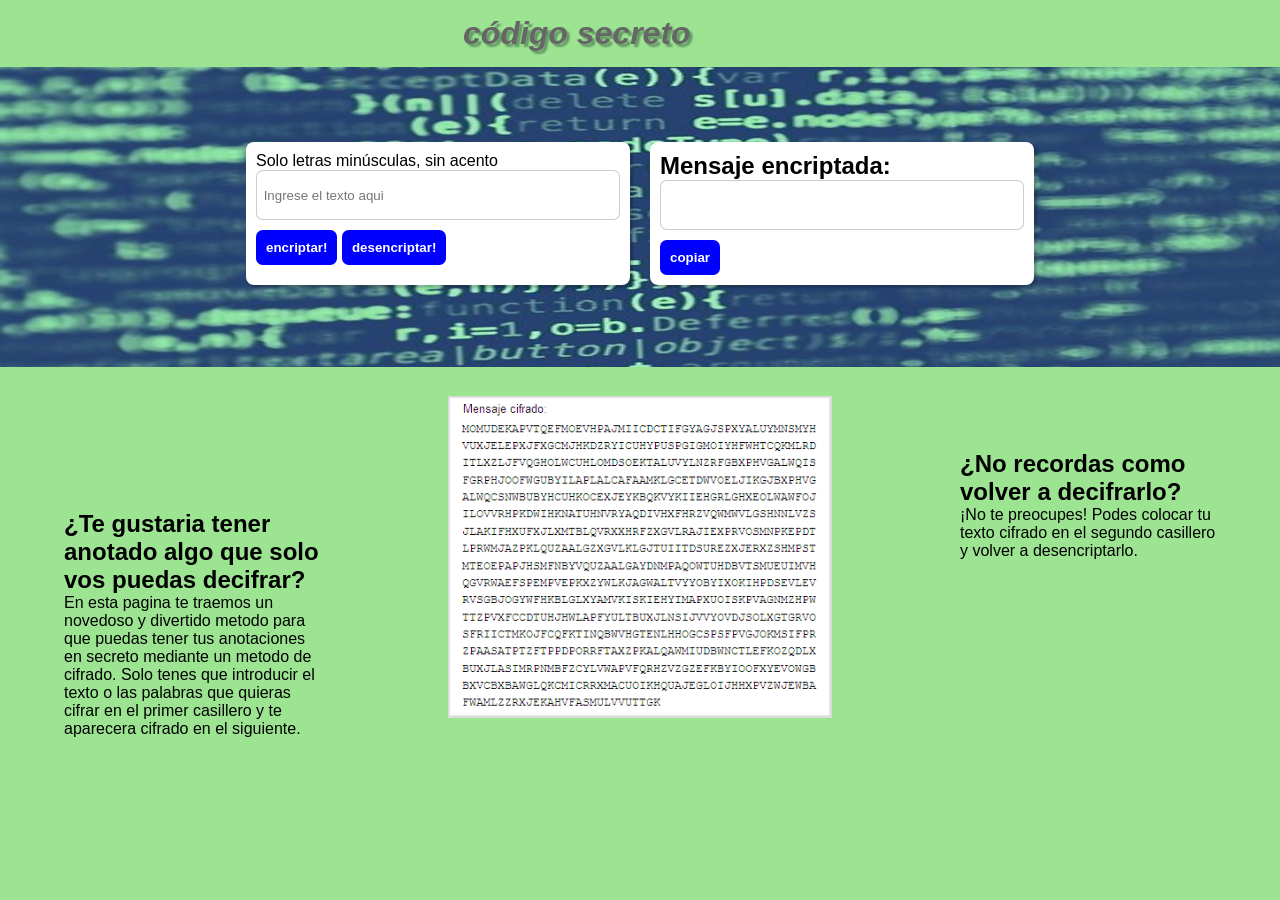
<file: index.html>
<!DOCTYPE html>
<html lang="pt-es">
<head>
  <meta charset="UTF-8">
  <meta http-equiv="X-UA-Compatible" content="IE=edge">
  <meta name="viewport" content="width=device-width, initial-scale=1.0">
  <title>Document</title>
  <link rel="stylesheet" href="style.css">
</head>
<body id="color">
  <h1 class="titulo">código secreto</h1>
<div id="codigo">
  <img src="codigo.jpg" alt="codigo" id="codigo"> 
</div>
<div id="cajas">
  <main class="main">
    <section class="form box">
      <form action="" id="formm" name="registro">
        <label for="input-texto">Solo letras minúsculas, sin acento</label>
        <input class="text-input"  type="text" name="input-texto"  id="input-texto" placeholder="Ingrese el texto aqui">
        <button class="btn" type="button"  id="btn-encriptar" onclick= "obtenerdatos()"> encriptar! </button>
        <button class="btn" type="button"  onclick="desencriptarTexto()" id="desencriptarT">desencriptar!</button>
        
      </form>
    </section>
  
    <section class="msg box">
      <h2 id="">Mensaje encriptada:</h2>
      <input class="text-input" type="text" name="traductor" id="msg" readonly="readonly">
      <button class="btn" type="submit" onclick ="copiado()" id="btn-copy">copiar</button>
    </section>
  </main>
</div>
<div id="descripcion">
  <h2>¿Te gustaria tener anotado algo que solo vos puedas decifrar?</h2>
  <p>En esta pagina te traemos un novedoso y divertido metodo para que puedas tener tus anotaciones en secreto mediante un metodo de cifrado. Solo tenes que introducir el texto o las palabras que quieras cifrar en el primer casillero y te aparecera cifrado en el siguiente.</p>
</div>
<img src="mensje cifrado.png" alt="Mensaje cifrado" id="imagencifrado">
<div id="solucion" >
  <h2>¿No recordas como volver a decifrarlo?</h2>
  <p >¡No te preocupes! Podes colocar tu texto cifrado en el segundo casillero y volver a desencriptarlo.</p>
</div>
  <script src="javascript.js"></script>
  <script src="reglas.js"></script>
  
</body>
</html>
</file>
<file: style.css>
#color {
  background-color: rgb(156, 228, 146);
}

#codigo {
  position: relative;
  width: 1500px;
  height: 300px;
 
  
  
}
#cajas {
  position: relative;
  top: -225px;
 

}
* {
  margin: 0;
  padding: 0;
  box-sizing: border-box;
}

body {
  background-color: lightgray;
  font-family: Verdana, Geneva, Tahoma, sans-serif;
}

.main {
  width: 80vw;
  margin: auto;
  display: flex;
  justify-content: center;
}

.titulo {
  padding: 15px;
  width: 30vw;
  margin: auto;
  font-style: oblique;
  text-shadow: 3px 3px 2px #696;
   color: #666;
}

.box {
  padding: 10px;
  margin: 0 10px 0 10px;
  box-shadow: 2px 2px 2px 1px rgba(0, 0, 0, 0.2);
  background-color: white;
  border-radius: 0.5em;
  width: 30vw;
  height: auto;
}

.btn {
  border: 0;
  color: white;
  font-weight: bold;
  background-color: blue;
  padding: 10px;
  margin-top: 10px;
  border-radius: 0.5em;
}

.text-input {
  border-radius: 0.5em;
  border: 1px solid rgba(0, 0, 0, 0.2);
  display: block;
  padding: 0.5em;
  width: 100%;
  height: 50px;
}

#imagencifrado {
 width: 30%;
 margin-left: 35%;
 margin-top: -15%;
 position: relative;
 top:-150px
}
#descripcion{
  position: relative;
  margin-right: 75%;
  margin-left: 5%;
}
#solucion{
  position: relative;
  margin-right: 5%;
  margin-left: 75%;
  margin-top: -33%;
}
</file>
